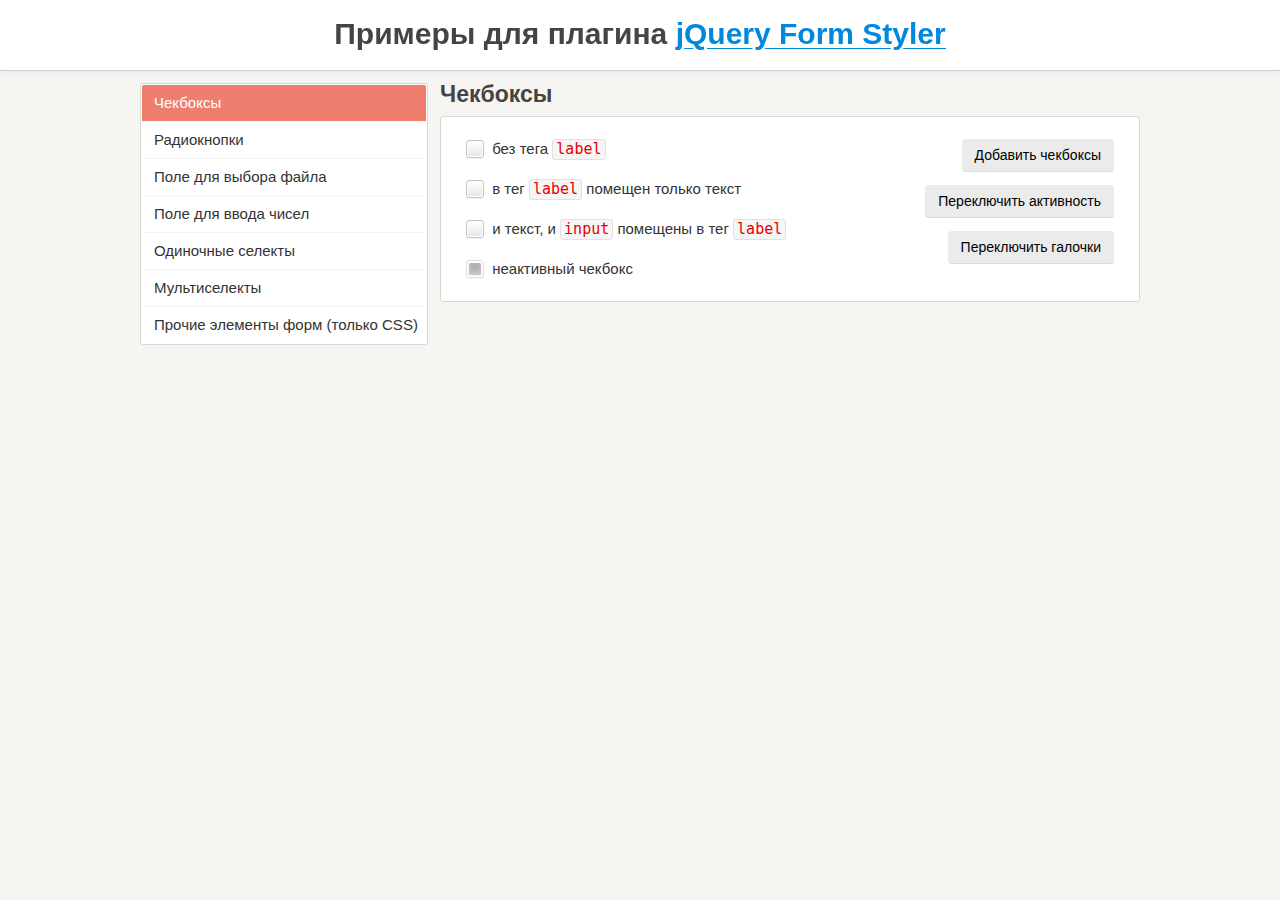
<file: libs/jQueryFormStyler-master/demo/index.html>
<!DOCTYPE html>
<html>
<head>
	<meta charset="utf-8" />
	<meta name="viewport" content="width=device-width, initial-scale=1.0" />
	<title>Примеры для плагина jQuery Form Styler</title>
	<link href="demo.css" rel="stylesheet" />
	<link href="../jquery.formstyler.css" rel="stylesheet" />
	<script src="http://ajax.googleapis.com/ajax/libs/jquery/1.11.3/jquery.min.js"></script>
	<script src="../jquery.formstyler.js"></script>
	<script>
		(function($) {
		$(function() {
			$('input, select').styler({
				selectSearch: true
			});
		});
		})(jQuery);
	</script>
	<script src="demo.js"></script>
</head>

<body>

<h1>Примеры для плагина <a href="http://dimox.name/jquery-form-styler/">jQuery Form Styler</a></h1>

<form method="post">
<div class="wrapper">

	<ul class="menu">
		<li class="current" data-hash="checkbox">Чекбоксы</li>
		<li data-hash="radio">Радиокнопки</li>
		<li data-hash="file">Поле для выбора файла</li>
		<li data-hash="number">Поле для ввода чисел</li>
		<li data-hash="select">Одиночные селекты</li>
		<li data-hash="multiselect">Мультиселекты</li>
		<li data-hash="css">Прочие элементы форм (только CSS)</li>
	</ul>

	<div class="content">

		<div class="box visible">
			<h2>Чекбоксы</h2>

			<div class="section lh">
				<div class="buttons">
					<button type="submit" class="button  add-checkbox">Добавить чекбоксы</button>
					<button type="submit" class="button  disable-input">Переключить активность</button>
					<button type="submit" class="button  check">Переключить галочки</button>
				</div>
				<input type="checkbox" /> без тега <code>label</code><br />
				<span id="r"><input type="checkbox" id="checkbox1" /></span> <label for="checkbox1"> в тег <code>label</code> помещен только текст</label><br />
				<label><input type="checkbox" /> и текст, и <code>input</code> помещены в тег <code>label</code></label><br />
				<label><input type="checkbox" disabled checked /> неактивный чекбокс</label>
			</div><!-- .section -->
		</div><!-- .box -->

		<div class="box">
			<h2>Радиокнопки</h2>

			<div class="section lh">
				<div class="buttons">
					<button type="submit" class="button  add-radio">Добавить радиокнопки</button>
					<button type="submit" class="button  disable-input">Переключить активность</button>
				</div>
				<input type="radio" name="radio" /> без тега <code>label</code><br />
				<input type="radio" name="radio" id="radio1" /> <label for="radio1"> в тег <code>label</code> помещен только текст</label><br />
				<label><input type="radio" name="radio" /> и текст, и <code>input</code> помещены в тег <code>label</code></label><br />
				<label><input type="radio" name="radio" disabled /> неактивная радиокнопка</label>
			</div><!-- .section -->
		</div><!-- .box -->

		<div class="box">
			<h2>Поле для выбора файла</h2>

			<div class="section">
				<div class="buttons">
					<button type="submit" class="button  add-file">Добавить поле</button>
					<button type="submit" class="button  disable-input">Переключить активность</button>
				</div>
				<input type="file" />
			</div><!-- .section -->
		</div><!-- .box -->

		<div class="box">
			<h2>Поле для ввода чисел</h2>

			<div class="section">
				<div class="buttons">
					<button type="submit" class="button  add-number">Добавить поле</button>
					<button type="submit" class="button  disable-input">Переключить активность</button>
				</div>
				<p>Поле без атрибутов.</p>
				<input type="number" />
			</div><!-- .section -->

			<div class="section">
				<p>Поле с атрибутами <code>min="0" max="100" step="5"</code>.</p>
				<input type="number" min="0" max="100" step="5" />
			</div><!-- .section -->

			<div class="section  number-plus-minus">
			<p>Другой вид переключателей.</p>
				<input type="number" />
			</div><!-- .section -->
		</div><!-- .box -->

		<div class="box">

			<h2>Одиночные селекты</h2>

			<p style="color: #43C617">По умолчанию ширина селекта на этой странице установлена 250 пикселей.</p>

			<div class="section">
				<div class="buttons">
					<button type="submit" class="button  add-select">Добавить селект</button>
					<button type="submit" class="button  add-options">Добавить пункты в список</button>
					<button type="submit" class="button  disable-select">Переключить активность селекта</button>
					<button type="submit" class="button  disable-options">Переключить активность пунктов</button>
				</div>
				<p><strong>Простой селект</strong> с несколькими пунктами, <br />один из них неактивный.</p>
				<select>
					<option>-- Выберите --</option>
					<option>Пункт 1</option>
					<option>Пункт 2</option>
					<option disabled>Пункт 3</option>
					<option>Пункт 4</option>
					<option>Пункт 5</option>
				</select>
			</div><!-- .section -->

			<div class="section">

				<p>Селект <strong>без заданной ширины</strong>, имеющий пункт <strong>с длинным текстом</strong>.</p>
				<select class="width-auto">
					<option>-- Выберите --</option>
					<option>Пункт 1</option>
					<option>Пункт 2</option>
					<option>Какой-то пункт с очень-очень-очень длинным-длинным-длинным текстом</option>
					<option>Пункт 4</option>
					<option>Пункт 5</option>
				</select>

				<br /><br />

				<p>Селект <strong>с шириной 200 пикселей</strong>, имеющий пункт <strong>с длинным текстом</strong>.</p>
				<select class="width-200">
					<option>-- Выберите --</option>
					<option>Пункт 1</option>
					<option>Пункт 2</option>
					<option>Какой-то пункт с очень-очень-очень длинным-длинным-длинным текстом</option>
					<option>Пункт 4</option>
					<option>Пункт 5</option>
				</select>

			</div><!-- .section -->

			<div class="section">

				<div class="sec maxheight">
					<p>Выпадающий список этого селекта <br /><strong>органичен по высоте</strong>.</p>
					<select>
						<option>-- Выберите --</option>
						<option>Пункт 1</option>
						<option>Пункт 2</option>
						<option>Пункт 3</option>
						<option>Пункт 4</option>
						<option>Пункт 5</option>
						<option>Пункт 6</option>
						<option>Пункт 7</option>
						<option>Пункт 8</option>
						<option>Пункт 9</option>
						<option>Пункт 10</option>
						<option>Пункт 11</option>
						<option>Пункт 12</option>
						<option>Пункт 13</option>
						<option>Пункт 14</option>
						<option>Пункт 15</option>
						<option>Пункт 16</option>
						<option>Пункт 17</option>
						<option>Пункт 18</option>
						<option>Пункт 19</option>
						<option>Пункт 20</option>
						<option>Пункт 21</option>
						<option>Пункт 22</option>
						<option>Пункт 23</option>
						<option>Пункт 24</option>
						<option>Пункт 25</option>
						<option>Пункт 26</option>
						<option>Пункт 27</option>
						<option>Пункт 28</option>
						<option>Пункт 29</option>
						<option>Пункт 30</option>
					</select>
				</div><!-- .sec -->

				<div class="sec">
					<p>Селект <strong>с длинным списком</strong>, не ограниченным максимальной высотой.</p>
					<select>
						<option>-- Выберите --</option>
						<option>Пункт 1</option>
						<option>Пункт 2</option>
						<option>Пункт 3</option>
						<option>Пункт 4</option>
						<option>Пункт 5</option>
						<option>Пункт 6</option>
						<option>Пункт 7</option>
						<option>Пункт 8</option>
						<option>Пункт 9</option>
						<option>Пункт 10</option>
						<option>Пункт 11</option>
						<option>Пункт 12</option>
						<option>Пункт 13</option>
						<option>Пункт 14</option>
						<option>Пункт 15</option>
						<option>Пункт 16</option>
						<option>Пункт 17</option>
						<option>Пункт 18</option>
						<option>Пункт 19</option>
						<option>Пункт 20</option>
						<option>Пункт 21</option>
						<option>Пункт 22</option>
						<option>Пункт 23</option>
						<option>Пункт 24</option>
						<option>Пункт 25</option>
						<option>Пункт 26</option>
						<option>Пункт 27</option>
						<option>Пункт 28</option>
						<option>Пункт 29</option>
						<option>Пункт 30</option>
						<option>Пункт 31</option>
						<option>Пункт 32</option>
						<option>Пункт 33</option>
						<option>Пункт 34</option>
						<option>Пункт 35</option>
						<option>Пункт 36</option>
						<option>Пункт 37</option>
						<option>Пункт 38</option>
						<option>Пункт 39</option>
						<option>Пункт 40</option>
						<option>Пункт 41</option>
						<option>Пункт 42</option>
						<option>Пункт 43</option>
						<option>Пункт 44</option>
						<option>Пункт 45</option>
						<option>Пункт 46</option>
						<option>Пункт 47</option>
						<option>Пункт 48</option>
						<option>Пункт 49</option>
						<option>Пункт 50</option>
						<option>Пункт 51</option>
						<option>Пункт 52</option>
						<option>Пункт 53</option>
						<option>Пункт 54</option>
						<option>Пункт 55</option>
						<option>Пункт 56</option>
						<option>Пункт 57</option>
						<option>Пункт 58</option>
						<option>Пункт 59</option>
						<option>Пункт 60</option>
						<option>Пункт 61</option>
						<option>Пункт 62</option>
						<option>Пункт 63</option>
						<option>Пункт 64</option>
						<option>Пункт 65</option>
						<option>Пункт 66</option>
						<option>Пункт 67</option>
						<option>Пункт 68</option>
						<option>Пункт 69</option>
						<option>Пункт 70</option>
						<option>Пункт 71</option>
						<option>Пункт 72</option>
						<option>Пункт 73</option>
						<option>Пункт 74</option>
						<option>Пункт 75</option>
						<option>Пункт 76</option>
						<option>Пункт 77</option>
						<option>Пункт 78</option>
						<option>Пункт 79</option>
						<option>Пункт 80</option>
						<option>Пункт 81</option>
						<option>Пункт 82</option>
						<option>Пункт 83</option>
						<option>Пункт 84</option>
						<option>Пункт 85</option>
						<option>Пункт 86</option>
						<option>Пункт 87</option>
						<option>Пункт 88</option>
						<option>Пункт 89</option>
						<option>Пункт 90</option>
						<option>Пункт 91</option>
						<option>Пункт 92</option>
						<option>Пункт 93</option>
						<option>Пункт 94</option>
						<option>Пункт 95</option>
						<option>Пункт 96</option>
						<option>Пункт 97</option>
						<option>Пункт 98</option>
						<option>Пункт 99</option>
						<option>Пункт 100</option>
					</select>
				</div><!-- .sec -->

			</div><!-- .section -->

			<div class="section">

				<div class="sec">
					<p>Проверяем, правильное ли значение передается при изменении. У оригинального селекта прописано: <code>onchange="alert(this.value)"</code>.</p>
					<select onchange="alert(this.value)">
						<option>-- Выберите --</option>
						<option>Пункт 1</option>
						<option>Пункт 2</option>
						<option>Пункт 3</option>
						<option>Пункт 4</option>
						<option>Пункт 5</option>
					</select>
				</div><!-- .sec -->

				<div class="sec">
					<p>Селект <strong>с замещающим текстом</strong> (placeholder). Текст "-- Выберите --" задан не через тег <code>option</code>, а через атрибут <code>data-placeholder</code>.</p>
					<select data-placeholder="-- Выберите --">
						<option label="-"></option>
						<option>Пункт 1</option>
						<option>Пункт 2</option>
						<option>Пункт 3</option>
						<option>Пункт 4</option>
						<option>Пункт 5</option>
					</select>
				</div><!-- .sec -->

			</div><!-- .section -->

			<div class="section">

				<div class="sec">
					<p>Селект <strong>с группировкой пунктов</strong> <br />(используется тег <code>optgroup</code>), один из них неактивный.</p>
					<select>
						<option>-- Выберите --</option>
						<optgroup label="Группа 1">
							<option>Пункт 1.1</option>
							<option>Пункт 1.2</option>
							<option>Пункт 1.3</option>
						</optgroup>
						<optgroup label="Группа 2">
							<option>Пункт 2.1</option>
							<option disabled>Пункт 2.2</option>
							<option>Пункт 2.3</option>
						</optgroup>
					</select>
				</div><!-- .sec -->

				<div class="sec">
					<p>Селект с выделением групп <strong>разными цветами</strong> (указаны классы <code>.color1</code> и <code>.color2</code> для <code>optgroup</code>).</p>
					<select>
						<option>-- Выберите --</option>
						<optgroup label="Группа 1" class="color1">
							<option>Пункт 1.1</option>
							<option>Пункт 1.2</option>
							<option>Пункт 1.3</option>
						</optgroup>
						<optgroup label="Группа 2" class="color2">
							<option>Пункт 2.1</option>
							<option>Пункт 2.2</option>
							<option>Пункт 2.3</option>
						</optgroup>
					</select>
				</div><!-- .sec -->

			</div><!-- .section -->

			<div class="section">

				<div class="sec showChanged">
					<p>Показываем, что селект изменен, используя класс <code>.changed</code> (появляется зеленая обводка).</p>
					<select>
						<option>-- Выберите --</option>
						<option>Пункт 1</option>
						<option>Пункт 2</option>
						<option>Пункт 3</option>
						<option>Пункт 4</option>
						<option>Пункт 5</option>
					</select>
				</div><!-- .sec -->

				<div class="sec lang">
					<p>Класс, указаннный для <code>option</code>, передается свернутом селекту, благодаря чему мы в нем видим флаг.</p>
					<select>
						<option>-- Выберите язык --</option>
						<option class="lang-en">Английский</option>
						<option class="lang-es">Испанский</option>
						<option class="lang-de">Немецкий</option>
						<option class="lang-ru">Русский</option>
						<option class="lang-fr">Французский</option>
					</select>
				</div><!-- .sec -->

			</div><!-- .section -->

			<br /><br /><br /><br /><br /><br /><br /><br /><br /><br />

		</div><!-- .box -->

		<div class="box">

			<h2>Мультиселекты</h2>

			<div class="section">
				<div class="buttons">
					<button type="submit" class="button  add-select  multiple">Добавить селект</button>
					<button type="submit" class="button  add-options">Добавить пункты в список</button>
					<button type="submit" class="button  disable-select">Переключить активность селекта</button>
					<button type="submit" class="button  disable-options">Переключить активность пунктов</button>
				</div>
				<p><strong>Мультиселект</strong>, один из пунктов неактивный, <br />параметр <code>size</code> не указан.</p>
				<select multiple>
					<option>-- Выберите --</option>
					<option>Пункт 1</option>
					<option>Пункт 2</option>
					<option disabled>Пункт 3</option>
					<option>Пункт 4</option>
					<option>Пункт 5</option>
				</select>
			</div><!-- .section -->

			<div class="section">
				<p>Мультиселект <strong>с параметром</strong> <code>size</code> <strong>равным</strong> <code>6</code> и <strong>с заданной шириной</strong> (400 пикселей).</p>
				<select multiple size="6" class="width-400">
					<option>-- Выберите один или несколько пунктов --</option>
					<option>Пункт 1</option>
					<option>Пункт 2</option>
					<option>Пункт 3</option>
					<option>Пункт 4</option>
					<option>Пункт 5</option>
				</select>
			</div><!-- .section -->

			<div class="section">

				<div class="sec">
					<p>Мультиселект <strong>с группировкой пунктов</strong> (используется тег <code>optgroup</code>), один из них неактивный.</p>
					<select multiple size="9">
						<option>-- Выберите --</option>
						<optgroup label="Группа 1">
							<option>Пункт 1.1</option>
							<option>Пункт 1.2</option>
							<option>Пункт 1.3</option>
						</optgroup>
						<optgroup label="Группа 2">
							<option>Пункт 2.1</option>
							<option disabled>Пункт 2.2</option>
							<option>Пункт 2.3</option>
						</optgroup>
					</select>
				</div><!-- .sec -->

				<div class="sec">
					<p>Мультиселект с выделением групп <strong>разными цветами</strong> (указаны классы <code>.color1</code> и <code>.color2</code> для <code>optgroup</code>).</p>
					<select multiple size="9">
						<option>-- Выберите --</option>
						<optgroup label="Группа 1" class="color1">
							<option>Пункт 1.1</option>
							<option>Пункт 1.2</option>
							<option>Пункт 1.3</option>
						</optgroup>
						<optgroup label="Группа 2" class="color2">
							<option>Пункт 2.1</option>
							<option>Пункт 2.2</option>
							<option>Пункт 2.3</option>
						</optgroup>
					</select>
				</div><!-- .sec -->

			</div><!-- .section -->

		</div><!-- .box -->

		<div class="box">

			<h2>Прочие элементы форм (только CSS)</h2>

			<div class="section css">
				<p>Стилизация данных элементов <strong>не требует наличия плагина</strong>.</p>

				<input class="styler" type="text" size="60" placeholder="Однострочное текстовое поле..." /> <code>&lt;input type="text"></code>

				<input class="styler" type="password" size="60" placeholder="Поле для ввода пароля..." /> <code>&lt;input type="password"></code>

				<textarea class="styler" cols="60" rows="5" placeholder="Многострочное текстовое поле..."></textarea> <code>&lt;textarea>&lt;/textarea></code><br />

				<input class="styler" type="button" value="Кнопка" /> <code>&lt;input type="button"></code><br />

				<button class="styler" type="submit">Кнопка</button> <code>&lt;button>&lt;/button></code><br />

				<input class="styler" type="reset" value="Сброс" /> <code>&lt;input type="reset"></code><br />

				<input class="styler" type="button" value="Кнопка неактивная" disabled /> <code>&lt;input type="button" disabled></code><br />
				<button class="styler" type="submit" disabled>Кнопка неактивная</button> <code>&lt;button disabled>&lt;/button></code>

			</div><!-- .section -->

		</div><!-- .box -->

	</div><!-- .content -->

</div><!-- .wrapper -->
</form>

</body>
</html>
</file>
<file: libs/jQueryFormStyler-master/demo/demo.css>
* {
	margin: 0;
	padding: 0;
}
body {
	overflow-y: scroll;
	padding: 83px 0 0;
	background: #F7F5F2;
	font: 15px/18px Arial, sans-serif;
	color: #333;
}
h1 {
	position: fixed;
	z-index: 1000;
	top: 0;
	left: 0;
	width: 100%;
	height: 70px;
	border-bottom: 1px solid #D0CFCE;
	background: #FFF;
	box-shadow: 0 2px 5px rgba(0,0,0,.05);
	font-size: 30px;
	line-height: 68px;
	color: #444;
	text-align: center;
}
h1 a {
	background: -webkit-linear-gradient(#08D 1px, #FFF 0) 0 31px;
	background:         linear-gradient(#08D 1px, #FFF 0) 0 31px;
	text-decoration: none;
	text-shadow: -1px 0 #FFF, -2px 0 #FFF, -3px 0 #FFF, 1px 0 #FFF, 2px 0 #FFF, 3px 0 #FFF;
}
h1 a:hover {
	background: -webkit-linear-gradient(#0AD 1px, #FFF 0) 0 31px;
	background:         linear-gradient(#0AD 1px, #FFF 0) 0 31px;
}
@media screen and (max-width: 620px) {
	h1 {
		font-size: 15px;
	}
	h1 a {
		background-position: 0 15px;
	}
}
h2 {
	margin: 0 0 10px;
	font-size: 23px;
	line-height: 1;
	color: #444;
}
a {
	color: #08D;
}
a:hover {
	color: #0AD;
}
code {
	padding: 0 3px 1px;
	border: 1px solid #E1E1E1;
	border-radius: 3px;
	background: #F6F6F6;
	color: #EA0000;
}
label {
	cursor: pointer;
}
p {
	margin: 0 0 15px;
}
small {
	font-size: 12px;
}
.wrapper {
	position: relative;
	width: 1000px;
	margin: 0 auto;
}
.wrapper:after {
	content: '';
	display: table;
	clear: both;
}
.menu {
	position: fixed;
	float: left;
	width: 284px;
	padding: 1px;
	border: 1px solid #D8D7D6;
	border-radius: 3px;
	background: #E8EDF1;
	background: #FFF;
}
@media screen and (max-width: 1000px) {
	.menu {
		position: absolute;
	}
}
.menu li {
	height: 36px;
	padding: 0 0 0 12px;
	border-top: 1px solid #F7F5F2;
	list-style: none;
	line-height: 36px;
	cursor: pointer;
}
.menu li:first-child {
	border-top: none;
	border-radius: 2px 2px 0 0;
}
.menu li:last-child {
	border-radius: 0 0 2px 2px;
}
.menu li:hover,
.menu li.current {
	color: #FFF;
}
.menu li.current {
	background: #F07E6F;
}
.menu li:hover {
	background: #EE6D5B;
}
.content {
	float: right;
	width: 700px;
}
.box {
	position: absolute;
	top: -2000px;
	left: 0;
	overflow: hidden;
	height: 100px;
}
.box.visible {
	position: static;
	overflow: visible;
	width: auto;
	height: auto;
}
.section {
	margin: 0 0 12px;
	padding: 20px 25px 22px;
	border: 1px solid #D8D7D6;
	border-radius: 3px;
	background: #FFF;
}
.section:after {
	content: '';
	display: table;
	clear: both;
}
.section.lh {
	padding: 12px 25px;
	line-height: 40px;
}
.sec {
	float: right;
	width: 290px;
}
.sec:first-child {
	float: left;
	width: 330px;
}

.number-plus-minus .jq-number {
	padding: 0 38px;
}
.number-plus-minus .jq-number__field {
	width: 60px;
}
.number-plus-minus .jq-number__field input {
	text-align: center;
}
.number-plus-minus .jq-number__spin {
	left: 0;
	height: 32px;
}
.number-plus-minus .jq-number__spin.plus {
	right: 0;
	left: auto;
}
.number-plus-minus .jq-number__spin:before {
	content: '';
	position: absolute;
	top: 15px;
	left: 10px;
	width: 12px;
	height: 2px;
	border: none;
	background: #666;
}
.number-plus-minus .jq-number__spin.minus:after {
	display: none;
}
.number-plus-minus .jq-number__spin.plus:after {
	top: 10px;
	left: 15px;
	width: 2px;
	height: 12px;
	border: none;
	background: #666;
}
.number-plus-minus .jq-number__spin:hover:before,
.number-plus-minus .jq-number__spin.plus:hover:after {
	background: #000;
}

.jq-selectbox {
	width: 250px;
}
.jq-selectbox.width-auto {
	width: auto;
}
.jq-selectbox.width-200 {
	width: 200px;
}
.maxheight .jq-selectbox__dropdown ul {
	max-height: 203px;
}
.showChanged .jq-selectbox.changed .jq-selectbox__select {
	box-shadow: 0 0 0 5px #CDFF9B;
}

.lang-en,
.lang-en .jq-selectbox__select-text {
	background: url([data-uri]) no-repeat 0 7px;
}
.lang-es,
.lang-es .jq-selectbox__select-text {
	background: url([data-uri]) no-repeat 0 7px;
}
.lang-de,
.lang-de .jq-selectbox__select-text {
	background: url([data-uri]) no-repeat 0 7px;
}
.lang-ru,
.lang-ru .jq-selectbox__select-text {
	background: url([data-uri]) no-repeat 0 7px;
}
.lang-fr,
.lang-fr .jq-selectbox__select-text {
	background: url([data-uri]) no-repeat 0 7px;
}
.lang .changed .jq-selectbox__select-text {
	padding-left: 25px;
}
.lang .jq-selectbox li {
	padding-left: 35px;
	background-position: 10px 6px;
}
.lang .jq-selectbox li:first-child {
	padding-left: 10px;
}

.jq-select-multiple.width-400 {
	width: 400px;
}

.buttons {
	float: right;
	width: 270px;
	text-align: right;
}
.button:not([disabled]) {
	height: 32px;
	margin: 3px 0 10px;
	padding: 0 13px;
	border: none;
	border-radius: 4px;
	outline: none;
	background: #EBEBEB;
	box-shadow: 0 1px rgba(0,0,0,.15);
	font: 14px/1 Arial, Tahoma, sans-serif;
	cursor: pointer;
}
.button::-moz-focus-inner {
	padding: 0;
	border: 0;
}
.button:not([disabled]):hover {
	background: #4EA7DC;
	box-shadow: 0 2px rgba(0,0,0,.15);
	color: #FFF;
}
.button:not([disabled]):active {
	position: relative;
	top: 1px;
	background: #2B95D5;
	box-shadow: none;
}
.button:after {
	content: '';
}
.lh .button {
	margin: 10px 0 0;
}
.jq-file {
	margin: 3px 0 0;
}
.color1 {
	background: #FFE8AA;
}
.color2 {
	background: #D2FFAA;
}
.css input,
.css textarea,
.css button {
	margin: 0 0 20px;
}
.css input[type='text'],
.css input[type='password'],
.css textarea {
	width: 375px;
}
.css input[type='number'] {
	width: 50px;
}
.css code {
	position: relative;
	top: 7px;
	vertical-align: top;
	margin-left: 6px;
}
</file>
